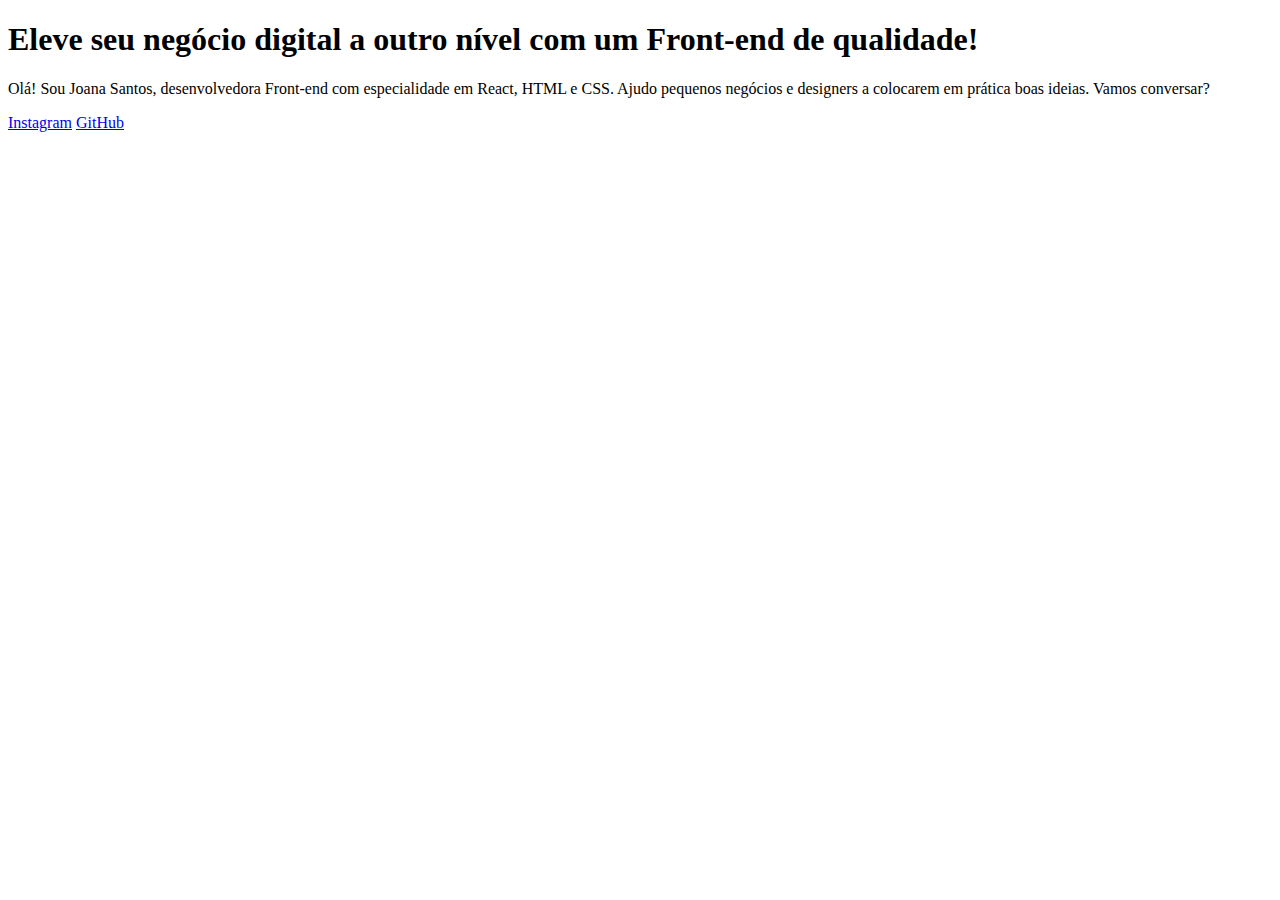
<file: html/index.html>
<!DOCTYPE html>
<html lang="pt-br">
<head>
    <meta charset="UTF-8">
    <meta name="viewport" content="width=device-width, initial-scale=1.0">
    <title>Porfólio</title>
</head>
<body>
    <header></header>
    <main>
        <h1>Eleve seu negócio digital a outro nível <strong>com um Front-end de qualidade!</strong></h1>
        <p>Olá! Sou Joana Santos, desenvolvedora Front-end com especialidade em React, HTML e CSS. Ajudo pequenos negócios e designers a colocarem em prática boas ideias. Vamos conversar?</p>
        <a href="https://www.instagram.com/dmoura42/">Instagram</a>
        <a href="https://github.com/dmoura42">GitHub</a>
    </main>
    <footer></footer>
</body>
</html>
</file>
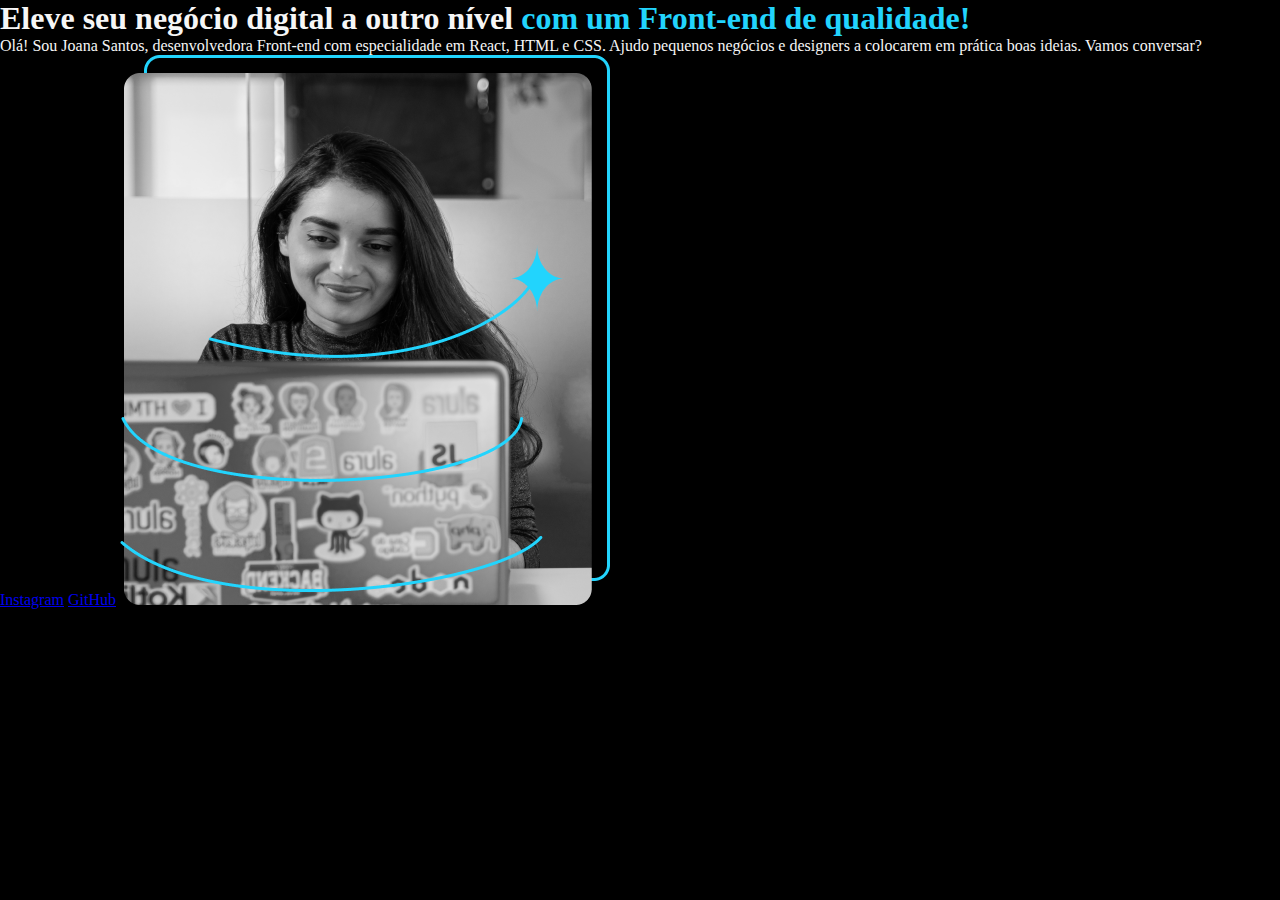
<file: portfolio/index.html>
<!DOCTYPE html>
<html lang="pt-br">
<head>
    <meta charset="UTF-8">
    <meta name="viewport" content="width=device-width, initial-scale=1.0">
    <title>Porfólio</title>
    <link rel="stylesheet" href="style.css">
</head>
<body>
    <header></header>
    <main>
        <h1>Eleve seu negócio digital a outro nível <strong class="titulo-destaque">com um Front-end de qualidade!</strong></h1>
        <p>Olá! Sou Joana Santos, desenvolvedora Front-end com especialidade em React, HTML e CSS. Ajudo pequenos negócios e designers a colocarem em prática boas ideias. Vamos conversar?</p>
        <a href="https://www.instagram.com/dmoura42/">Instagram</a>
        <a href="https://github.com/dmoura42">GitHub</a>
        <img src="Imagem.png" alt="Foto da programadora">
    </main>
    <footer></footer>
</body>
</html>
</file>
<file: portfolio/style.css>
*{
    margin: 0;
    padding: 0;
}

body {
    background-color: black;
    color: #F6F6F6;
}

.titulo-destaque {
    color: #22D4FD;
}
</file>
